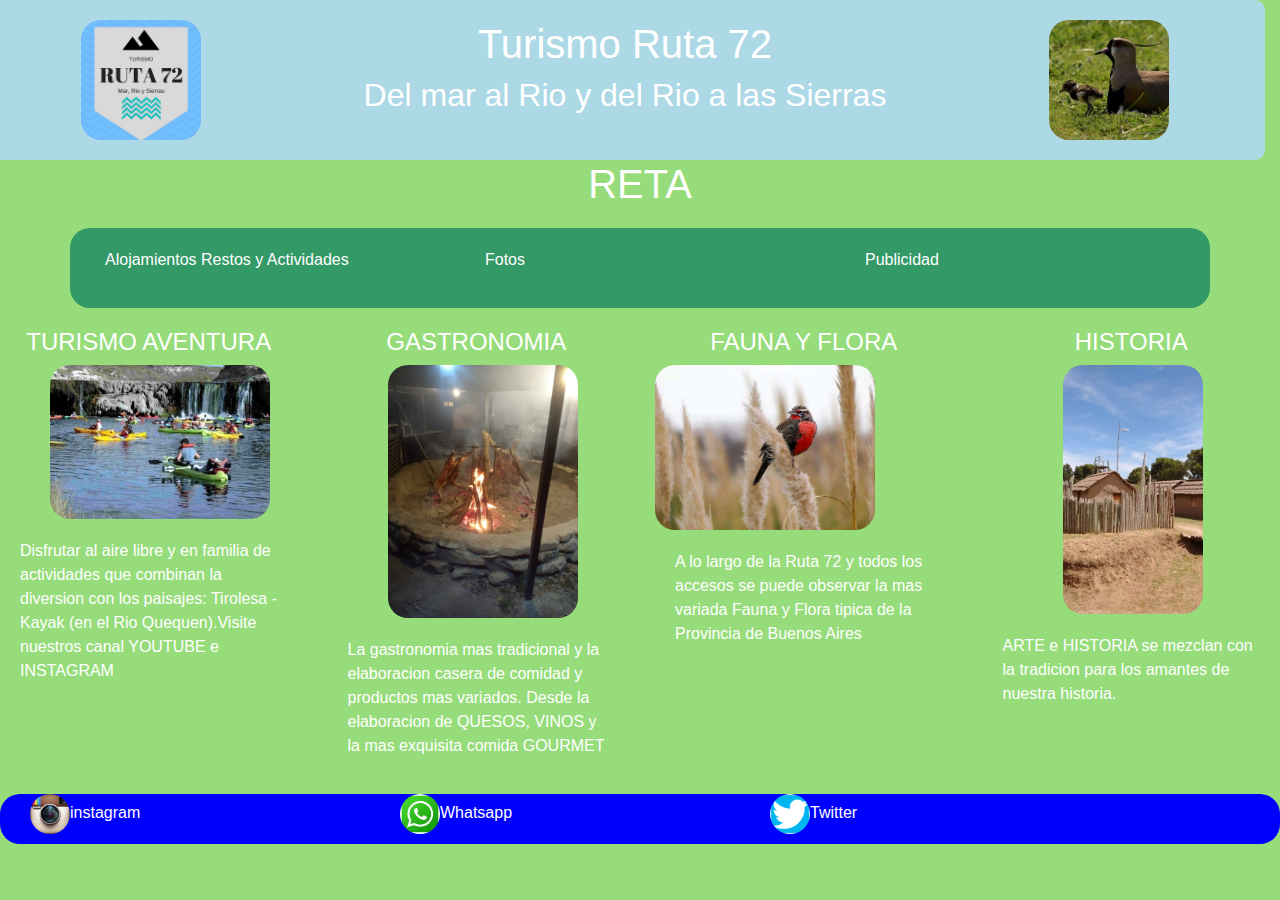
<file: reta.html>
<DOCTYPE html>
	<!DOCTYPE html>
	<html>
	<head>
        <meta name="viewport" content="width=device-width, initial-scale=1, shrink-to-fit=no">
		<title>	Reta: El Mar</title>
		<link rel="stylesheet" type="text/css" href="estilos.css">
      <link rel="stylesheet" href="https://stackpath.bootstrapcdn.com/bootstrap/4.3.1/css/bootstrap.min.css" integrity="sha384-ggOyR0iXCbMQv3Xipma34MD+dH/1fQ784/j6cY/iJTQUOhcWr7x9JvoRxT2MZw1T" crossorigin="anonymous">
	</head>
	<body id="contenedor">
    
    <header class="container-fluid row">
      <div class="col-xs-12 col-med-3"><img src="imagenes/logoruta72.png" alt="logo" width="120px"></div>
      <div class="col-xs-12 col-med-6"> <h1>Turismo Ruta 72</h1><h2>Del mar al Rio y del Rio a las Sierras</h2></div>
      <div class="col-xs-12 col-med-3"><img src="imagenes/tero.jpg" alt="tero" width="120px"></div>
    </header>
    <body>
      <h1>RETA</h1>
      <div class="container">
    <section class="row">
      <div class="col-md-4"><p>Alojamientos Restos y Actividades</p></div>
      <div class="col-md-4"><p>Fotos</p></div>
      <div class="col-md-4"><p>Publicidad</p></div>
        
      </div>
      
    </section>
  </div>
    </body>
  
</div>
  <div class="row">
  <div class= "col-md-3"> <h4>TURISMO AVENTURA</h4><img class="kayak" src="imagenes/kayak.jpg" alt="tirolesa" width="220px"><p>Disfrutar al aire libre y en familia de actividades que combinan la diversion con los paisajes: Tirolesa - Kayak (en el Rio Quequen).Visite nuestros canal YOUTUBE e INSTAGRAM</p></div>
  <div class="col-md-3"> <h4>GASTRONOMIA</h4><img class="asado" src="imagenes/asado.jpg" alt="asado" width="190px"><p>La gastronomia mas tradicional y la elaboracion casera de comidad y productos mas variados. Desde la elaboracion de QUESOS, VINOS y la mas exquisita comida GOURMET </p></div>
<div class="col-md-3"> <h4>FAUNA Y FLORA</h4><img class="pajaro" src="imagenes/pajaro.jpg" alt="albufera" width="220px"><p>A lo largo de la Ruta 72 y todos los accesos se puede observar la mas variada Fauna y Flora tipica de la Provincia de Buenos Aires</p></div>
<div class="col-md-3"> <h4>HISTORIA</h4><img class="fortin" src="imagenes/fortin.jpg" alt="fortin" width="140px"><p>ARTE e HISTORIA se mezclan con la tradicion para los amantes de nuestra historia.</p></div>
</div>
  </div>
  <footer class="container-fluid">
      <div class="container row">
     <div class="col-xs-12 col-sm-4 col-med-4 col-lg-4"><img src="imagenes/instagram.jpg" alt="red social" width="40px">instagram</div>
<div class="col-xs-12 col-sm-4 col-med-4 col-lg-4"><img src="imagenes/ws.jpg" alt="red social" width="40px">Whatsapp</div>
<div class="col-xs-12 col-sm-4 col-med-4 col-lg-4"><img src="imagenes/twitter.png" alt="red social" width="40px">Twitter</div>
</div>
    </footer>
  
  

      <script src="https://code.jquery.com/jquery-3.3.1.slim.min.js" integrity="sha384-q8i/X+965DzO0rT7abK41JStQIAqVgRVzpbzo5smXKp4YfRvH+8abtTE1Pi6jizo" crossorigin="anonymous"></script>
<script src="https://cdnjs.cloudflare.com/ajax/libs/popper.js/1.14.7/umd/popper.min.js" integrity="sha384-UO2eT0CpHqdSJQ6hJty5KVphtPhzWj9WO1clHTMGa3JDZwrnQq4sF86dIHNDz0W1" crossorigin="anonymous"></script>
<script src="https://stackpath.bootstrapcdn.com/bootstrap/4.3.1/js/bootstrap.min.js" integrity="sha384-JjSmVgyd0p3pXB1rRibZUAYoIIy6OrQ6VrjIEaFf/nJGzIxFDsf4x0xIM+B07jRM" crossorigin="anonymous"></script>
	</body>
	</html>
</file>
<file: estilos.css>
#contenedor {
  background: rgb(150 220 122);
}
header{
  display: flex;
  justify-content: space-around;
  padding: 20px;
  margin: auto;
  color: white;
  border-radius: 10px;
  text-align: center;
  background-color: rgb(153, 153, 102);
  transition:background 1s;
}
header:hover {
  background-color: lightblue;
}
img{
  border-radius: 20px;
}
section{
  justify-content: space-around;
  background: rgb(51, 153, 102);
margin: 20px;
  border-radius: 20px;
}
video{
  margin: 60px;
}
.corvina{
  transform: scale(1);
  }
  .container:hover .corvina{
    transform: scale(1.5);
  }
h1{
  color: white;
  text-align: center;
}
h4{
  color: white;
  text-align: center;
}
aside{
  margin-top: 50px;
margin-left: 100px;

}
footer{
  background: blue;
  border-radius: 20px;
  height: 50px;
  color: white;
}
.albufera{
  margin-left: 50px;
  margin-top: 50px;
}
.asado{
  margin-left: 60px;
}
.kayak{
  margin-left: 50px;
}
.fortin{
  margin-left: 80px;
}
p{
  color: white;
  padding: 20px;
}
</file>
